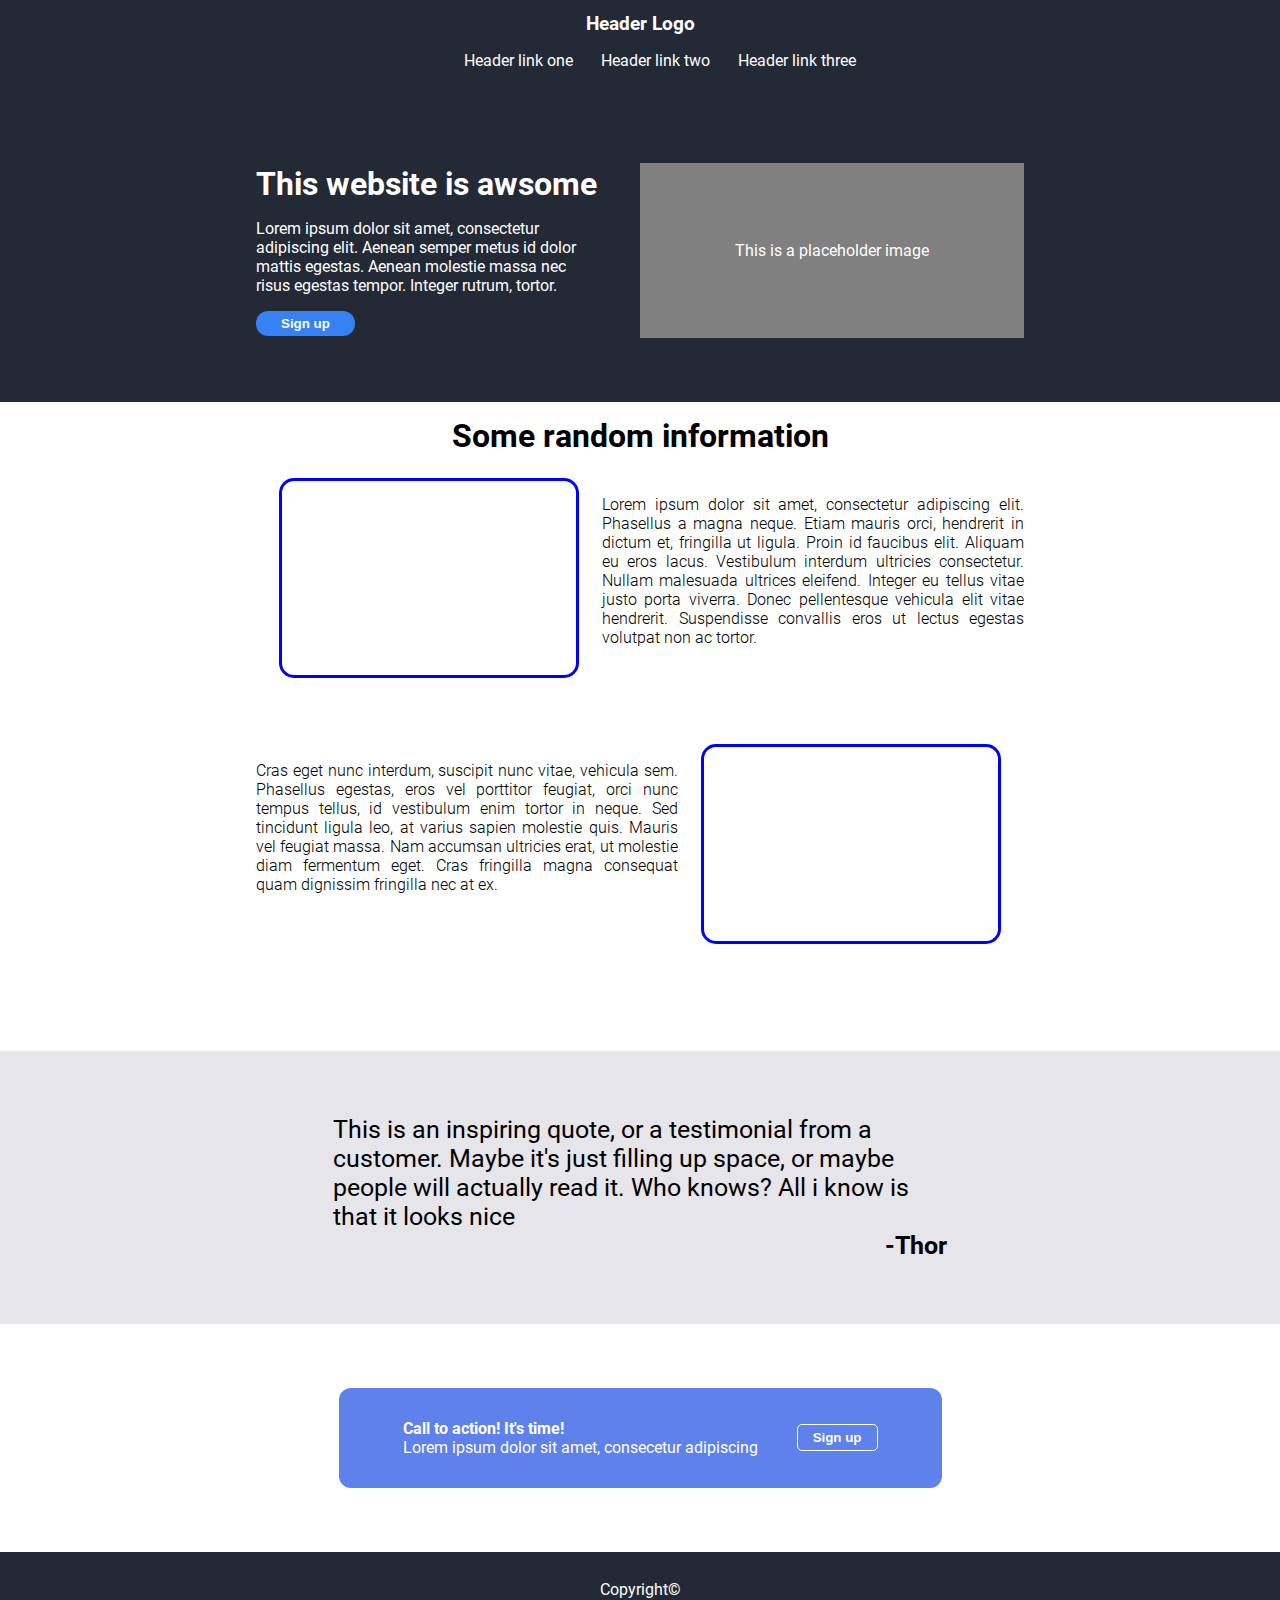
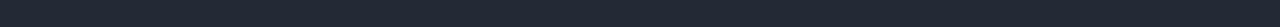
<file: index.html>
<!DOCTYPE html>
<html lang="en">
<head>
    <meta charset="UTF-8">
    <link rel="stylesheet" href="style.css">
    <title>Main page</title>
</head>
<body>
<header>
    <h3>Header Logo</h3>

    <ul>
        <li><a href="index.html">Header link one</a></li>
        <li><a href="page2.html">Header link two</a></li>
        <li><a href="page3.html">Header link three</a></li>
    </ul>
</header>

<hr>

<main>
    <section id="intro">
        <div class="intro-content">
            <h1>This website is awsome</h1>
            <p>Lorem ipsum dolor sit amet, consectetur adipiscing elit. Aenean semper metus id dolor mattis egestas.
                Aenean
                molestie massa nec risus egestas tempor. Integer rutrum, tortor.</p>
            <button type="submit">Sign up</button>
        </div>
        <div class="intro-image">
            This is a placeholder image
        </div>
    </section>

    <section id="information">
        <h1>Some random information</h1>
        <div class=information-leftSquare></div>
        <p>Lorem ipsum dolor sit amet, consectetur adipiscing elit. Phasellus a magna neque. Etiam mauris orci,
            hendrerit in dictum et, fringilla ut ligula. Proin id faucibus elit. Aliquam eu eros lacus. Vestibulum
            interdum ultricies consectetur. Nullam malesuada ultrices eleifend. Integer eu tellus vitae justo porta
            viverra. Donec pellentesque vehicula elit vitae hendrerit. Suspendisse convallis eros ut lectus egestas
            volutpat non ac tortor.</p>
        <div class="information-space"></div>
        <div class="information-rightSquare"></div>
        <p>Cras eget nunc interdum, suscipit nunc vitae, vehicula sem. Phasellus egestas, eros vel porttitor feugiat,
            orci nunc tempus tellus, id vestibulum enim tortor in neque. Sed tincidunt ligula leo, at varius sapien
            molestie quis. Mauris vel feugiat massa. Nam accumsan ultricies erat, ut molestie diam fermentum eget. Cras
            fringilla magna consequat quam dignissim fringilla nec at ex. </p>
        <div class="information-space"></div>
    </section>

    <section id="quote">
        <div class="quote-1">
            <p>This is an inspiring quote, or a testimonial from a customer. Maybe it's just filling up space, or maybe
                people will actually read it. Who knows? All i know is that it looks nice</p>
            <div class="quote-person">
                <p>-Thor</p>
            </div>
        </div>
    </section>

    <section id="signup">
        <div class="signup-block">
            <div class="signup-content">
                <b>Call to action! It's time!</b>
                <p>Lorem ipsum dolor sit amet, consecetur adipiscing</p>
            </div>
            <div class="signup-button">
                <button type="submit">Sign up</button>
            </div>
        </div>
    </section>
</main>

<footer>
    Copyright&copy;
</footer>

</body>
</html>
</file>
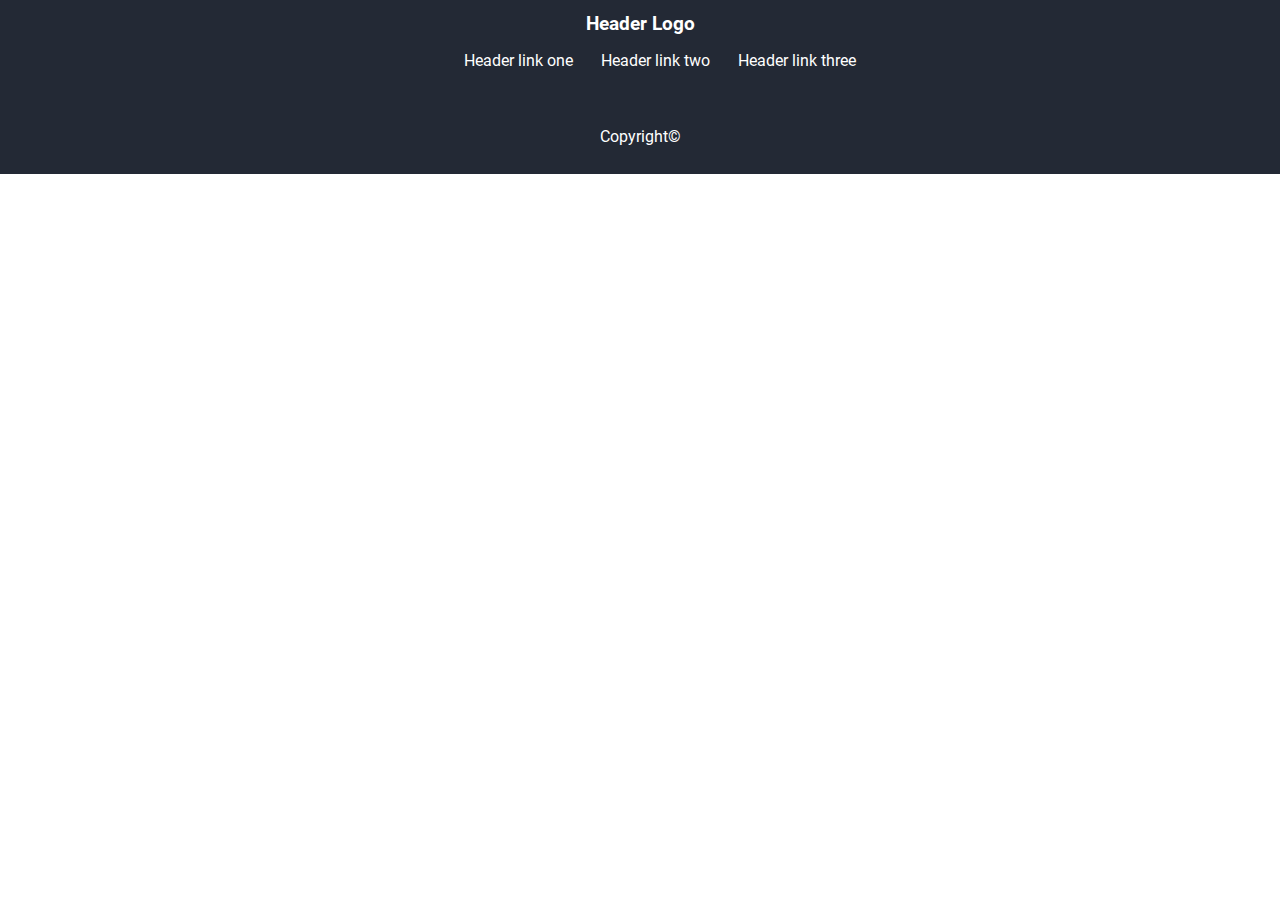
<file: page2.html>
<!DOCTYPE html>
<html lang="en">
<head>
    <meta charset="UTF-8">
    <link rel="stylesheet" href="stylep2.css">
    <script src="page2.js"></script>
    <title>Page 2</title>
</head>

<body>
<header>
    <h3>Header Logo</h3>

    <ul>
        <li><a href="index.html">Header link one</a></li>
        <li><a href="page2.html">Header link two</a></li>
        <li><a href="page3.html">Header link three</a></li>
    </ul>
</header>

<hr>


<div id="main-container"></div>


<footer>
    Copyright&copy;
</footer>


</body>
</html>
</file>
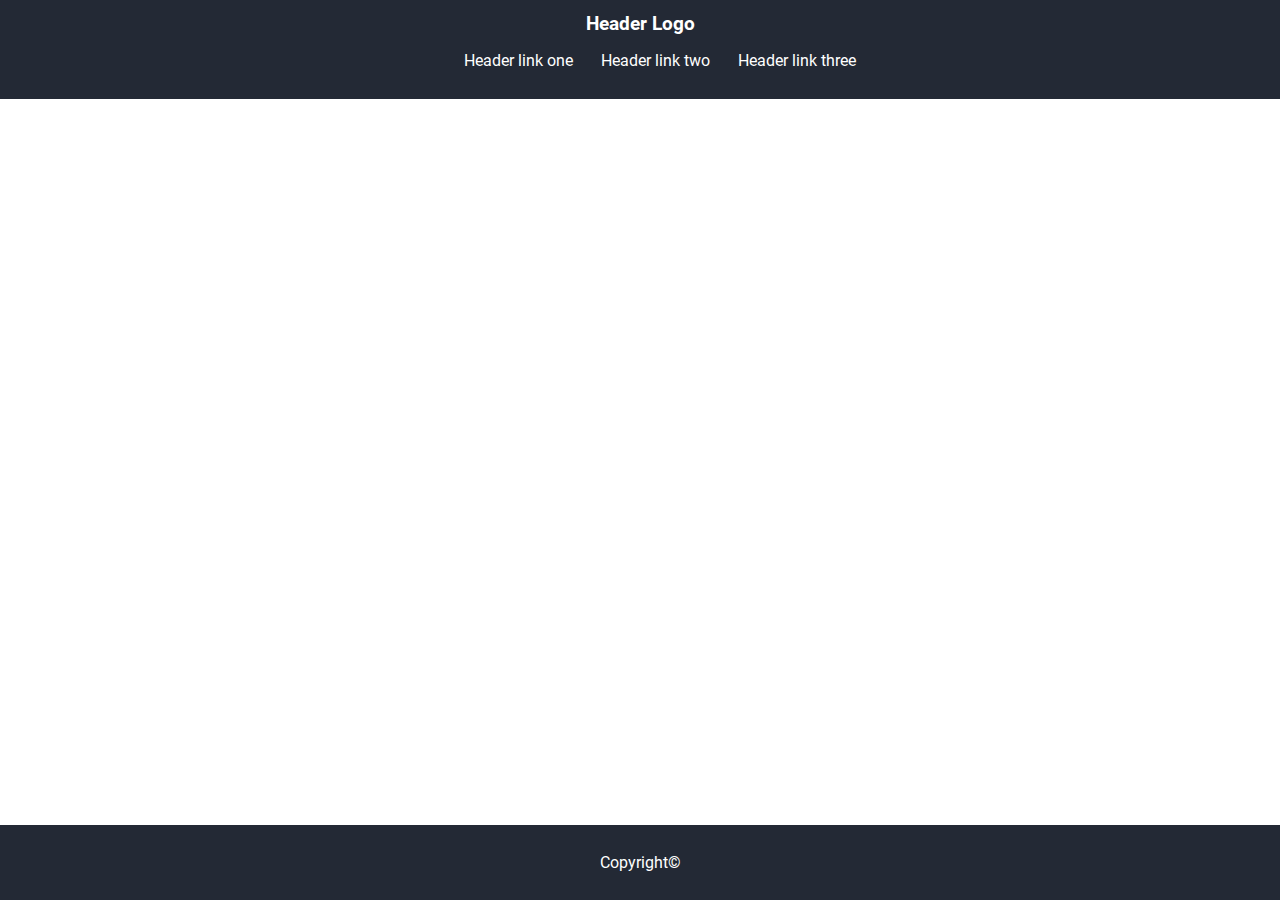
<file: page3.html>
<!DOCTYPE html>
<html lang="en">
<head>
    <meta charset="UTF-8">
    <link rel="stylesheet" href="stylep3.css">
    <script src="page3.js"></script>
    <title>Page 3</title>
</head>

<body>
<header>
    <h3>Header Logo</h3>

    <ul>
        <li><a href="index.html">Header link one</a></li>
        <li><a href="page2.html">Header link two</a></li>
        <li><a href="page3.html">Header link three</a></li>
    </ul>
</header>

<hr>


<div id="weather-container"></div>


<footer>
    Copyright&copy;
</footer>

</body>
</html>
</file>
<file: style.css>
@font-face {
    font-family: "Roboto";
    src: url("Roboto/Roboto-Regular.ttf");
    font-weight: normal;
}

@font-face {
    font-family: Roboto;
    src: url("Roboto/Roboto-Bold.ttf");
    font-weight: bold;
}

@font-face {
    font-family: Roboto;
    src: url("Roboto/Roboto-Light.ttf");
    font-weight: 300;
}

body {
    background-color: white;
    margin: 0%;
    font-family: "Roboto", sans-serif;
}

header {
    color: white;
    background-color: #232935;
    text-align: center;
    padding: 1%;
}

header h3 {
    margin: 0%;
}

header ul li {
    display: inline;
    margin: 0% 1%;
}

header ul li a {
    text-decoration: none;
    color: white;
}

header ul li a:hover {
    color: gray;
}

hr {
    height: 0.2px;
    background-color: white;
    margin: 0%;
    border: none;
}

#intro {
    background-color: #232935;
    color: white;
    padding: 5% 20% 5% 20%;
    display: flex;
    align-items: center;
    justify-content: space-between;

}

.intro-content {
    max-width: 45%;
}

.intro-content h1 {
    margin: 0%;
}

.intro-content button {
    background-color: #3681f4;
    border-radius: 12px;
    padding: 5px 25px;
    border: none;
    color: white;
    font-weight: bold;
}

.intro-image {
    max-width: 50%;
    background-color: gray;
    height: 175px;
    width: 500px;
    text-align: center;
    align-content: center;
}


#information {
    padding: 0% 20%;
    text-align: justify;
    font-weight: 300;
}

#information h1 {
    text-align: center;
    margin: 15px 0 0 0;
}

#information p {
    margin-top: 40px;
}

.information-leftSquare {
    width: 300px;
    height: 200px;
    border: 3px solid blue;
    border-radius: 15px;
    background-color: white;
    box-sizing: border-box;
    float: left;
    margin: 3%;
}

.information-rightSquare {
    width: 300px;
    height: 200px;
    border: 3px solid blue;
    border-radius: 15px;
    background-color: white;
    box-sizing: border-box;
    float: right;
    margin: 3%;
}

.information-space {
    height: 20px;
    clear: both;
}


#quote {
    background-color: #e5e5ea;
    text-align: center;
    padding: 5% 26%;
    margin: 5% 0 0;
}

.quote-1 p {
    margin: 0;
    font-size: 25px;
    text-align: left;
}

.quote-person p {
    text-align: right;
    font-weight: bold;
}


#signup {
    display: flex;
    justify-content: center;
}

.signup-block {
    width: 475px;
    height: 100px;
    background-color: #5f81ec;
    color: white;
    border-radius: 12px;
    margin: 5%;
    display: flex;
    justify-content: space-between;
    align-items: center;
    padding: 0 5%;
}

.signup-content b {
    margin: 0;
}

.signup-content p {
    margin: 0 5px 0 0;
}

.signup-button button {
    background-color: transparent;
    border: 1px solid white;
    border-radius: 5px;
    padding: 5px 15px;
    margin: 0 0 0 10px;
    color: white;
    font-weight: bold;
    outline: none;
}


footer {
    color: white;
    background-color: #232935;
    text-align: center;
    align-content: center;
    bottom: 0;
    width: 100%;
    height: 75px;
}

footer p {
    margin: 0;
}
</file>
<file: stylep2.css>
@font-face {
    font-family: "Roboto";
    src: url("Roboto/Roboto-Regular.ttf");
    font-weight: normal;
}

@font-face {
    font-family: Roboto;
    src: url("Roboto/Roboto-Bold.ttf");
    font-weight: bold;
}

@font-face {
    font-family: Roboto;
    src: url("Roboto/Roboto-Light.ttf");
    font-weight: 300;
}

body {
    background-color: white;
    margin: 0%;
    font-family: "Roboto", sans-serif;
}

header {
    color: white;
    background-color: #232935;
    text-align: center;
    padding: 1%;
}

header h3 {
    margin: 0%;
}

header ul li {
    display: inline;
    margin: 0% 1%;
}

header ul li a {
    text-decoration: none;
    color: white;
}

header ul li a:hover {
    color: gray;
}

hr {
    height: 0.2px;
    background-color: white;
    margin: 0%;
    border: none;
}


#main-container {
    display: flex;
    flex-wrap: wrap;
}

article {
    flex: 1 1 30%;
    margin: 10px;
    border: 1px solid #232935;
    padding: 15px;
    border-radius: 10px;
    background-color: #f9f9f9;
}

.clearfix {
    clear: both;
}


footer {
    color: white;
    background-color: #232935;
    text-align: center;
    align-content: center;
    bottom: 0;
    width: 100%;
    height: 75px;
}

footer p {
    margin: 0;
}
</file>
<file: stylep3.css>
@font-face {
    font-family: "Roboto";
    src: url("Roboto/Roboto-Regular.ttf");
    font-weight: normal;
}

@font-face {
    font-family: Roboto;
    src: url("Roboto/Roboto-Bold.ttf");
    font-weight: bold;
}

@font-face {
    font-family: Roboto;
    src: url("Roboto/Roboto-Light.ttf");
    font-weight: 300;
}

body {
    background-color: white;
    margin: 0%;
    font-family: "Roboto", sans-serif;
}

header {
    color: white;
    background-color: #232935;
    text-align: center;
    padding: 1%;
}

header h3 {
    margin: 0%;
}

header ul li {
    display: inline;
    margin: 0% 1%;
}

header ul li a {
    text-decoration: none;
    color: white;
}

header ul li a:hover {
    color: gray;
}

hr {
    height: 0.2px;
    background-color: white;
    margin: 0%;
    border: none;
}


#weather-container {
    display: flex;
    flex-wrap: wrap;
    justify-content: space-between;
}

article {
    flex: auto;
    margin: 15px;
    border: 1px solid #232935;
    padding: 20px;
    border-radius: 10px;
    background-color: #f9f9f9;
    text-align: center;;
}

h2 {
    margin-bottom: 10px;
    color: #333;
}

p {
    margin: 5px 0;
    color: #555;
}


footer {
    color: white;
    background-color: #232935;
    text-align: center;
    align-content: center;
    position: fixed;
    bottom: 0;
    width: 100%;
    height: 75px;
}

footer p {
    margin: 0;
}
</file>
